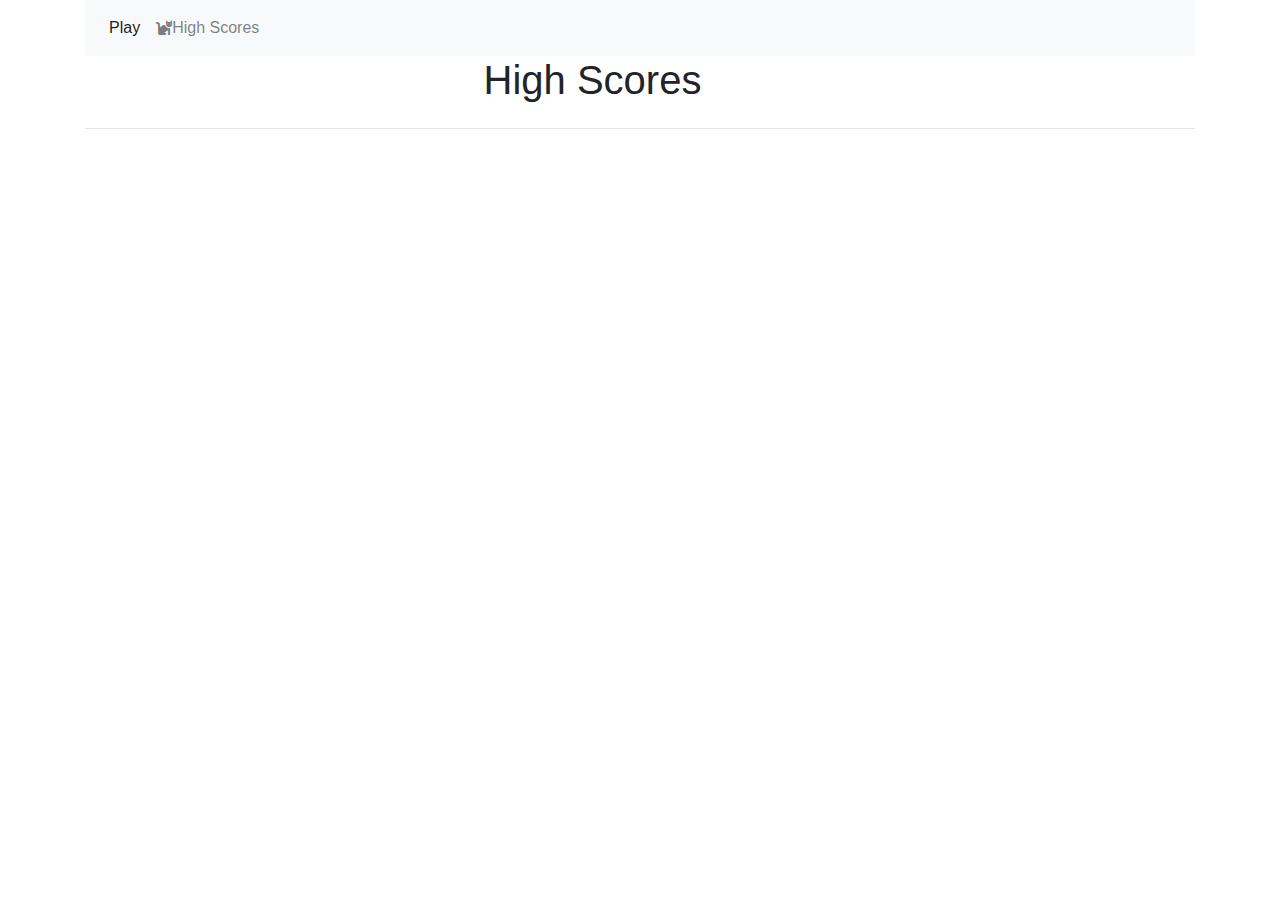
<file: scores.html>
<!DOCTYPE html>
<html>
<head>
    <meta charset='utf-8'>
    <meta http-equiv='X-UA-Compatible' content='IE=edge'>
    <title>Scores</title>
    <meta name='viewport' content='width=device-width, initial-scale=1'>
    <link rel='stylesheet' href='css/all.min.css'>
    <link rel="stylesheet" href="https://stackpath.bootstrapcdn.com/bootstrap/4.4.1/css/bootstrap.min.css" integrity="sha384-Vkoo8x4CGsO3+Hhxv8T/Q5PaXtkKtu6ug5TOeNV6gBiFeWPGFN9MuhOf23Q9Ifjh" crossorigin="anonymous">
    <script src='main.js'></script>
</head>
<body>
        <div class="container">
                <div class="row">
                  <div class="col-md-12">
                        <nav class="navbar navbar-expand-lg navbar-light bg-light">
                                <button class="navbar-toggler" type="button" data-toggle="collapse" data-target="#navbarNav" aria-controls="navbarNav" aria-expanded="false" aria-label="Toggle navigation">
                                  <span class="navbar-toggler-icon"></span>
                                </button>
                                <div class="collapse navbar-collapse" id="navbarNav">
                                  <ul class="navbar-nav">
                                    <li class="nav-item active">
                                      <a class="nav-link" href=index.html>Play <span class="sr-only">(current)</span></a>
                                    </li>
                                    <li class="nav-item">
                                        <a class="nav-link" href=scores.html><i class="fas fa-cat"></i></i>High Scores</a>
                                    </li>
                                    </li>
                                  </ul>
                                </div>
                              </nav>
                  </div>

                  <div class="container">
                        <div class="row">
                            <div class="col-md-11">
                                <h1><center>High Scores</center></h1>
                </div>
        
                <div class="container">
                        <div class="row">
                            <div class="col-md-12">
                                <hr>
</file>
